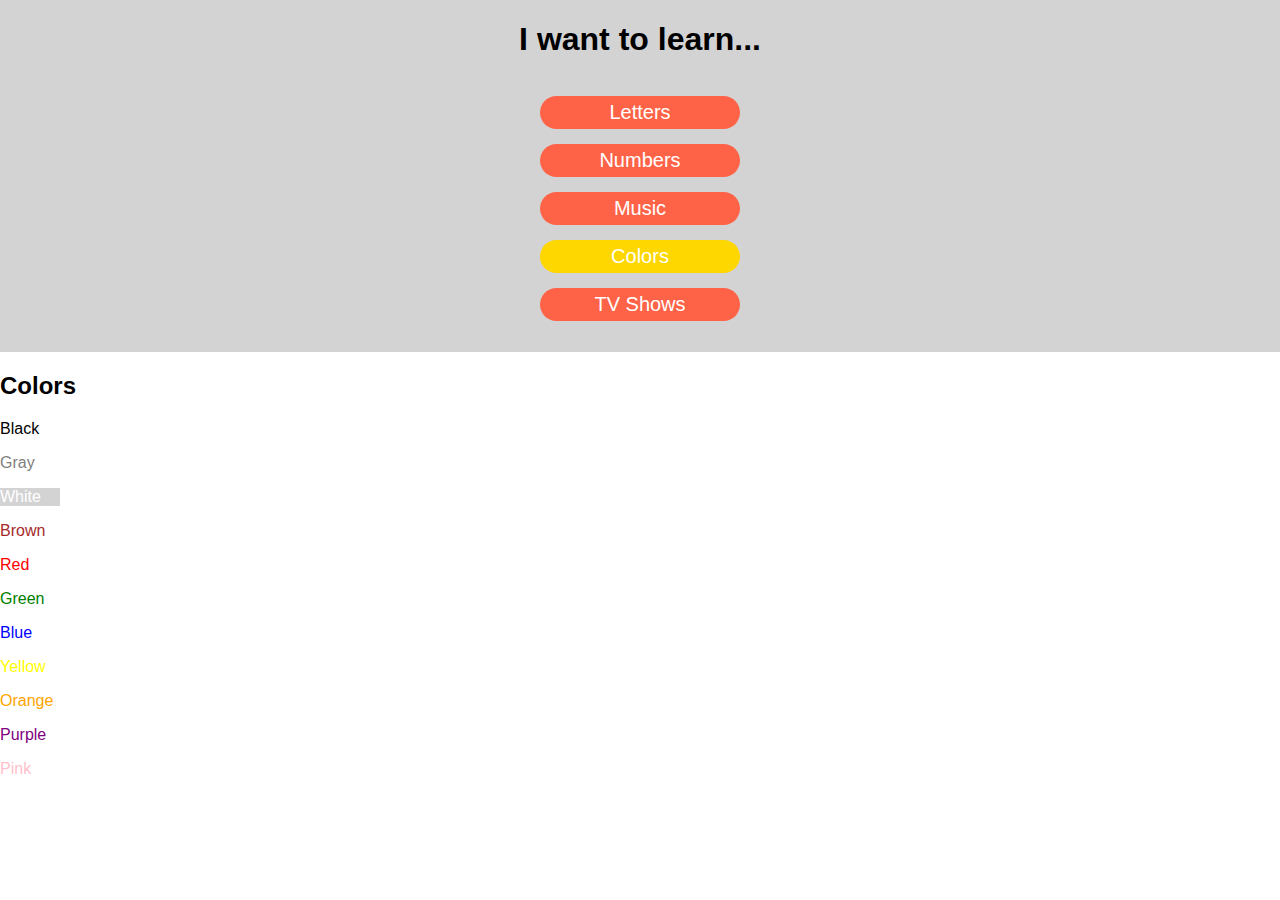
<file: SilasColors.html>
<DOCTYPE! html>
<html>
  <head>
    <meta charset=“utf-8”/>
    <title>I want to learn colors</title>
    <link href="CSS/normalize.css" rel="stylesheet">
    <link href="https://fonts.googleapis.com/css?family=Open+Sans" rel="stylesheet">
		<link href="CSS/style.css" rel="stylesheet">
  </head>
  <body>
      
      <header class="index-header">
      <h1><a href="index.html">I want to learn...</a></h1>
      <nav class="index-nav">
        <ul>
	        <li><a href="SilasLetters.html">Letters</a></li>
	        <li><a href="SilasNumbers.html">Numbers</a></li>
	        <li><a href="SilasMusic.html">Music</a></li>
          <li><a class="selected" href="SilasColors.html">Colors</a></li>
          <li><a href="SilasShows.html">TV Shows</a></li>
        </ul>
      </nav>
    </header>

    <main>
      <h2>Colors</h2>
      <p>Black</p>
      <p id=gray>Gray</p>
      <p id=white>White</p>
      <p id=brown>Brown</p>
      <p id=red>Red</p>
      <p id=green>Green</p>
      <p id=blue>Blue</p>
      <p id=yellow>Yellow</p>
      <p id=orange>Orange</p>
      <p id=purple>Purple</p>
      <p id=pink>Pink</p>
    </main>
  </body>
</html>
</file>
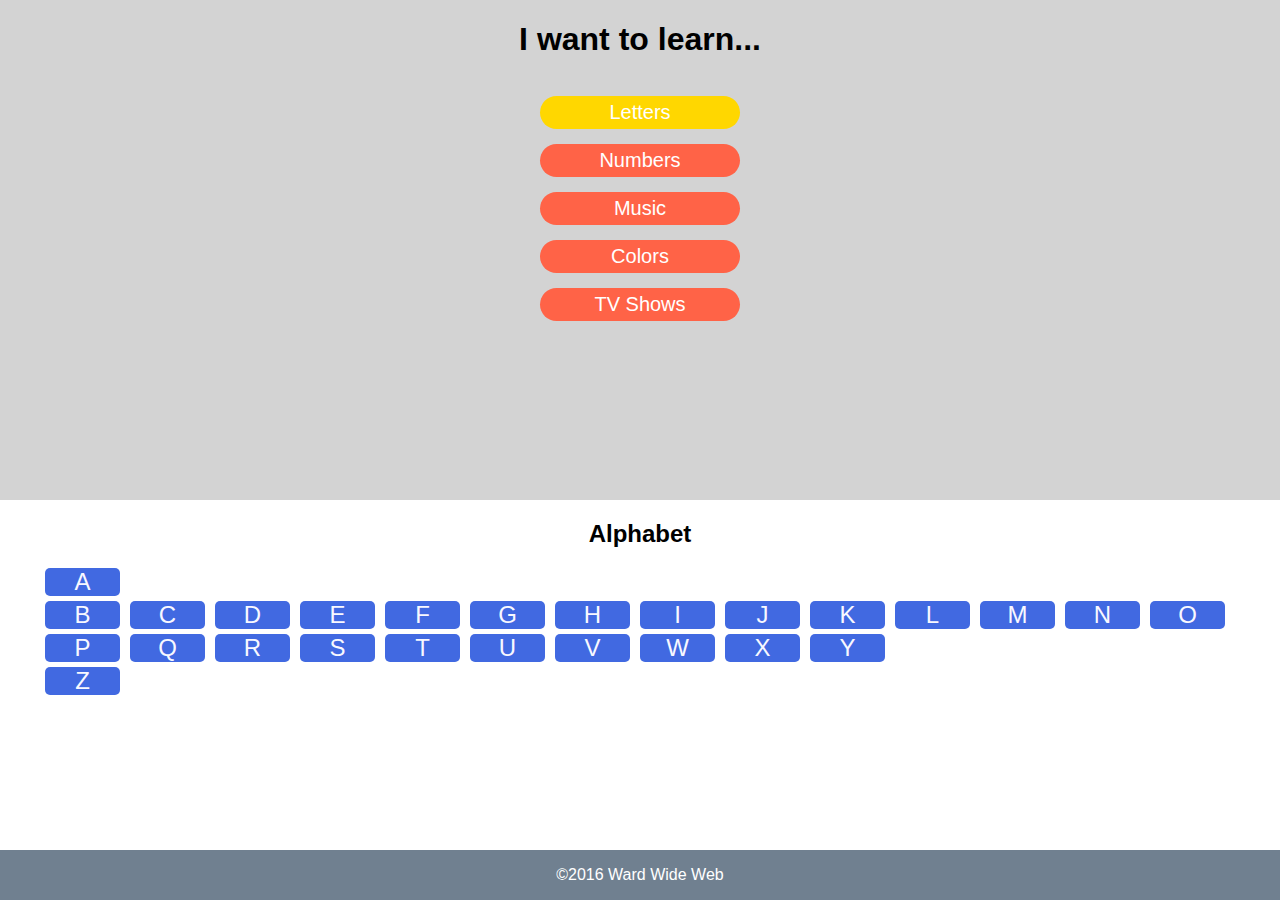
<file: SilasLetters.html>
<!DOCTYPE html>
<html>
  <head>
    <meta charset=“utf-8”>
    <title>I want to learn letters</title>
    <link href="CSS/normalize.css" rel="stylesheet">
    <link href="https://fonts.googleapis.com/css?family=Open+Sans" rel="stylesheet">
    <link href="CSS/style.css" rel="stylesheet">
  </head>
  
	<body>
      
		<header class="index-header">
      <h1><a href="index.html">I want to learn...</a></h1>
				<nav class="index-nav">
					<ul>
						<li><a class="selected"  href="SilasLetters.html">Letters</a></li>
						<li><a href="SilasNumbers.html">Numbers</a></li>
						<li><a href="SilasMusic.html">Music</a></li>
						<li><a href="SilasColors.html">Colors</a></li>
						<li><a href="SilasShows.html">TV Shows</a></li>
					</ul>
				</nav>
		</header>

    <main class="letters">
				<h2>Alphabet</h2>
				<div class="alphabet-list">
					<ul>
						<li>A</li>
					</ul>
					<ul>
						<li>B</li>
						<li>C</li>
						<li>D</li>
						<li>E</li>
						<li>F</li>
						<li>G</li>
						<li>H</li>
						<li>I</li>
						<li>J</li>
						<li>K</li>
						<li>L</li>
						<li>M</li>
						<li>N</li>
						<li>O</li>
						<li>P</li>
						<li>Q</li>
						<li>R</li>
						<li>S</li>
						<li>T</li>
						<li>U</li>
						<li>V</li>
						<li>W</li>
						<li>X</li>
						<li>Y</li>
					</ul>
					<ul>
						<li>Z</li>
					</ul>
			
				
				<!--<form class="type_alphabet">
					<h2>Practice Typing Letters</h2>
					
					<label for="a">A</label>
					<input type="text" id="a" name="a" maxlength="1"><br>
					<label for="b">B</label>
					<input type="text" id="b" name="b"><br>
					<label for="c">C</label>
					<input type="text" id="a" name="c"><br>
					<label for="d">D</label>
					<input type="text" id="a" name="d"><br>
					<label for="e">E</label>
					<input type="text" id="a" name="e"><br>
					<label for="f">F</label>
					<input type="text" id="a" name="f"><br>
					<label for="g">G</label>
					<input type="text" id="a" name="g"><br>
					<label for="h">H</label>
					<input type="text" id="a" name="h"><br>
					<label for="i">I</label>
					<input type="text" id="a" name="i"><br>
					<label for="j">J</label>
					<input type="text" id="a" name="j"><br>
					<label for="k">K</label>
					<input type="text" id="a" name="k"><br>
					<label for="l">L</label>
					<input type="text" id="a" name="l"><br>
					<label for="m">M</label>
					<input type="text" id="a" name="m"><br>
					<label for="n">N</label>
					<input type="text" id="a" name="n"><br>
					<label for="o">O</label>
					<input type="text" id="a" name="o"><br>
					<label for="p">P</label>
					<input type="text" id="a" name="p"><br>
					<label for="q">Q</label>
					<input type="text" id="a" name="q"><br>
					<label for="r">R</label>
					<input type="text" id="a" name="r"><br>
					<label for="s">S</label>
					<input type="text" id="a" name="s"><br>
					<label for="t">T</label>
					<input type="text" id="a" name="t"><br>
					<label for="u">U</label>
					<input type="text" id="a" name="u"><br>
					<label for="v">V</label>
					<input type="text" id="a" name="v"><br>
					<label for="w">W</label>
					<input type="text" id="a" name="w"><br>
					<label for="x">X</label>
					<input type="text" id="a" name="x"><br>
					<label for="y">Y</label>
					<input type="text" id="a" name="y"><br>
					<label for="z">Z</label>
					<input type="text" id="a" name="z">
				
				</form>-->

				<iframe src="https://www.youtube.com/embed/75p-N9YKqNo" frameborder="0" allowfullscreen></iframe>
				

    </main>

			<footer class="main-footer">
				<p>&#169;2016 Ward Wide Web</p>
			</footer>

  </body>
</html>
</file>
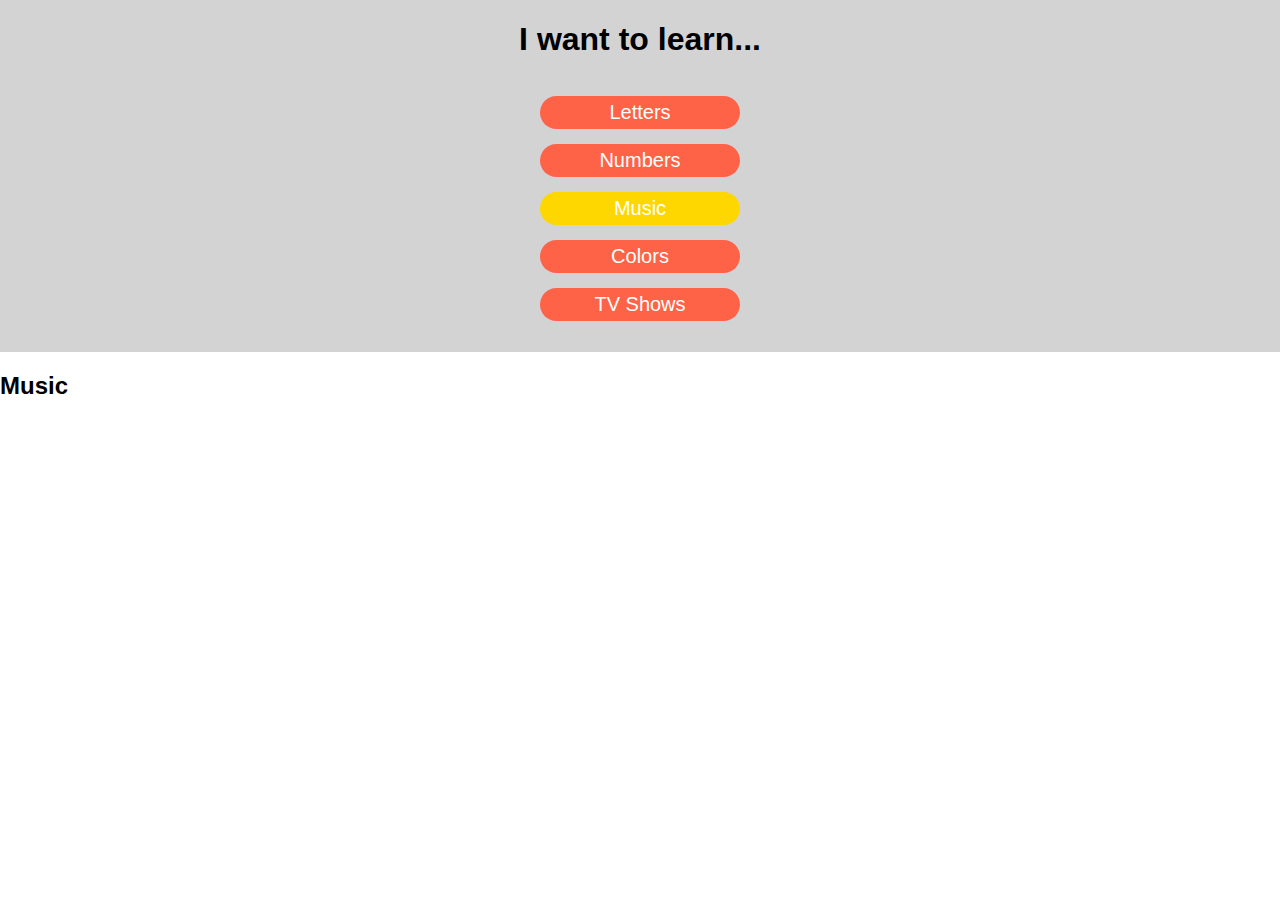
<file: SilasMusic.html>
<DOCTYPE! html>
<html>
  <head>
    <meta charset=“utf-8”>
    <title>Silas Learns Letters</title> 
    <link href="CSS/normalize.css" rel="stylesheet">
    <link href="https://fonts.googleapis.com/css?family=Open+Sans" rel="stylesheet">
		<link href="CSS/style.css" rel="stylesheet">
  </head>
  
  <body>
		
    <header class="index-header">
      <h1><a href="index.html">I want to learn...</a></h1>
      <nav class="index-nav">
        <ul>
	        <li><a href="SilasLetters.html">Letters</a></li>
	        <li><a href="SilasNumbers.html">Numbers</a></li>
	        <li><a class="selected" href="SilasMusic.html" class="selected">Music</a></li>
          <li><a href="SilasColors.html">Colors</a></li>
          <li><a href="SilasShows.html">TV Shows</a></li>
        </ul>
      </nav>
    </header>

    <main>
      <h2>Music</h2>
      <iframe src="https://www.youtube.com/embed/t-GDn2xvFQQ?rel=0&amp;controls=show" frameborder="0" allowfullscreen></iframe>
      <iframe src="https://www.youtube.com/embed/-CSxGHve60E?rel=0&amp;controls=show" frameborder="0" allowfullscreen></iframe>
    </main>
  </body>
</html>
</file>
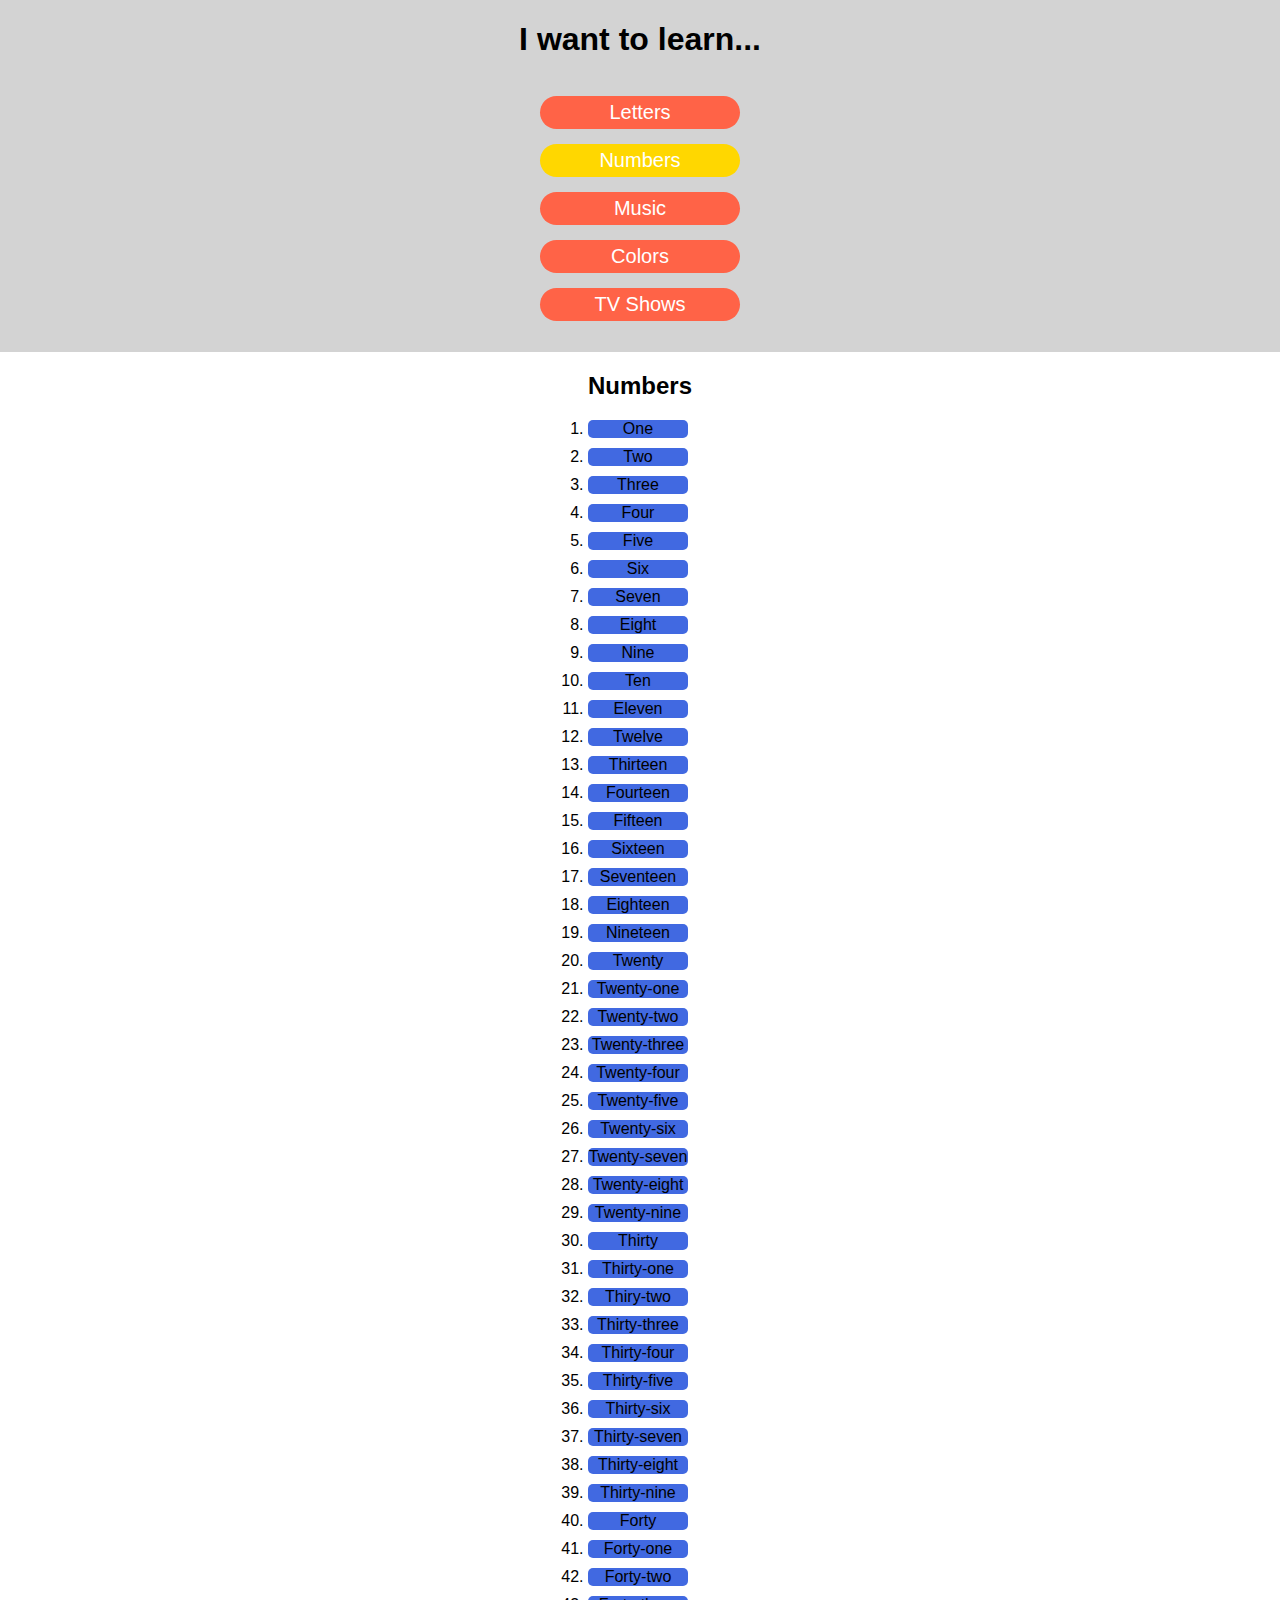
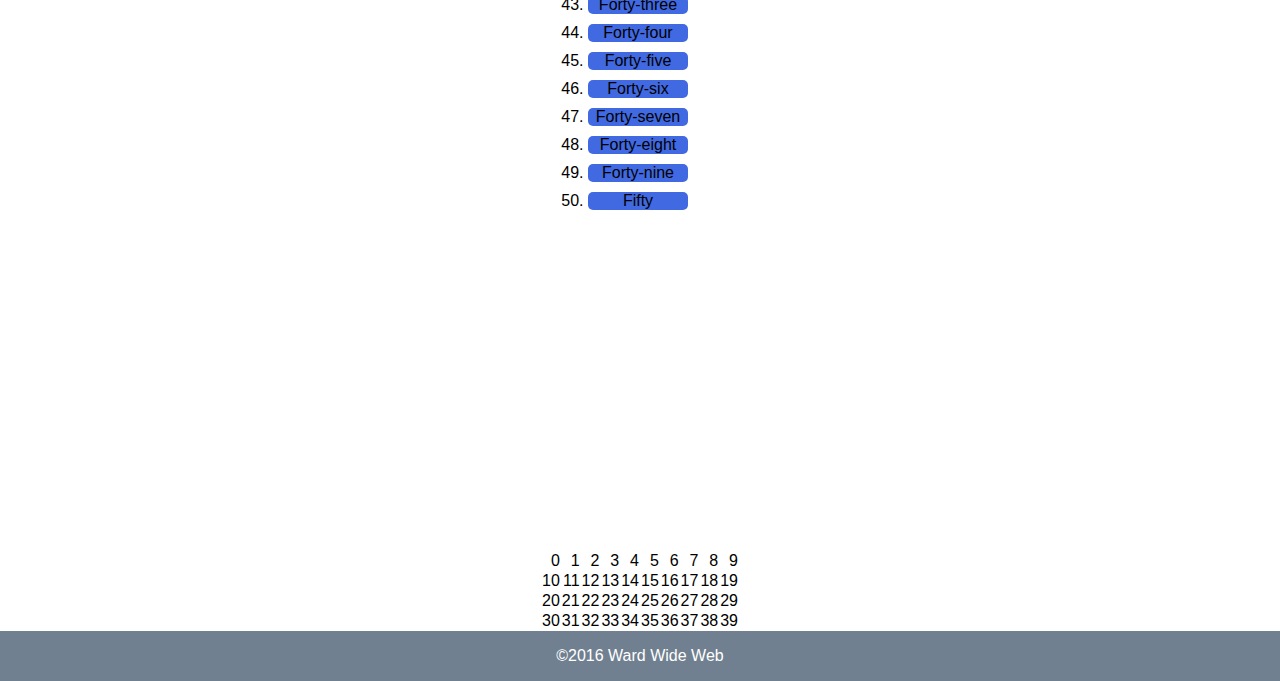
<file: SilasNumbers.html>
<!DOCTYPE html>
<html>
  <head>
    <meta charset=“utf-8”/>
    <title>Silas Learns Letters</title>
    <link href="CSS/normalize.css" rel="stylesheet">
    <link href="https://fonts.googleapis.com/css?family=Open+Sans" rel="stylesheet">
    <link href="CSS/style.css" rel="stylesheet">
  </head>
  
  <body>
     
    <header class="index-header">
      <h1><a href="index.html">I want to learn...</a></h1>
      <nav class="index-nav">
        <ul>
	        <li><a href="SilasLetters.html">Letters</a></li>
	        <li><a class="selected" href="SilasNumbers.html">Numbers</a></li>
	        <li><a href="SilasMusic.html">Music</a></li>
          <li><a href="SilasColors.html">Colors</a></li>
          <li><a href="SilasShows.html">TV Shows</a></li>
        </ul>
      </nav>
    </header>

    <main class="numbers-main">
      <div class="numbers-list">
      <h2>Numbers</h2>
        <ol>
          <li>One</li>
          <li>Two</li>  
          <li>Three</li>
          <li>Four</li>
          <li>Five</li>
          <li>Six</li>
          <li>Seven</li>
          <li>Eight</li>
          <li>Nine</li>
          <li>Ten</li>
          <li>Eleven</li>
          <li>Twelve</li>
          <li>Thirteen</li>
          <li>Fourteen</li>
          <li>Fifteen</li>
          <li>Sixteen</li>
          <li>Seventeen</li>
          <li>Eighteen</li>
          <li>Nineteen</li>
          <li>Twenty</li>
          <li>Twenty-one</li>
          <li>Twenty-two</li>
          <li>Twenty-three</li>
          <li>Twenty-four</li>
          <li>Twenty-five</li>
          <li>Twenty-six</li>
          <li>Twenty-seven</li>
          <li>Twenty-eight</li>
          <li>Twenty-nine</li>
          <li>Thirty</li>
          <li>Thirty-one</li>
          <li>Thiry-two</li>
          <li>Thirty-three</li>
          <li>Thirty-four</li>
          <li>Thirty-five</li>
          <li>Thirty-six</li>
          <li>Thirty-seven</li>
          <li>Thirty-eight</li>
          <li>Thirty-nine</li>
          <li>Forty</li>
          <li>Forty-one</li>
          <li>Forty-two</li>
          <li>Forty-three</li>
          <li>Forty-four</li>
          <li>Forty-five</li>
          <li>Forty-six</li>
          <li>Forty-seven</li>
          <li>Forty-eight</li>
          <li>Forty-nine</li>
          <li>Fifty</li>
        </ol>
      </div>
        <iframe width="360" height="315" src="https://www.youtube.com/embed/e0dJWfQHF8Y" frameborder="0" allowfullscreen></iframe>	
        <div class=number table>
          <table>
            <tr>
              <td>0</td><td>1</td><td>2</td><td>3</td><td>4</td><td>5</td><td>6</td><td>7</td><td>8</td><td>9</td>
            </tr>
            <tr>
              <td>10</td><td>11</td><td>12</td><td>13</td><td>14</td><td>15</td><td>16</td><td>17</td><td>18</td><td>19</td>
            </tr>
            <tr>
              <td>20</td><td>21</td><td>22</td><td>23</td><td>24</td><td>25</td><td>26</td><td>27</td><td>28</td><td>29</td>
            </tr>
            <tr>
              <td>30</td><td>31</td><td>32</td><td>33</td><td>34</td><td>35</td><td>36</td><td>37</td><td>38</td><td>39</td>
            </tr>
      </table>
    </main>

    	<footer class="main-footer">
				<p>&#169;2016 Ward Wide Web</p>
			</footer>

  </body>
</html>
</file>
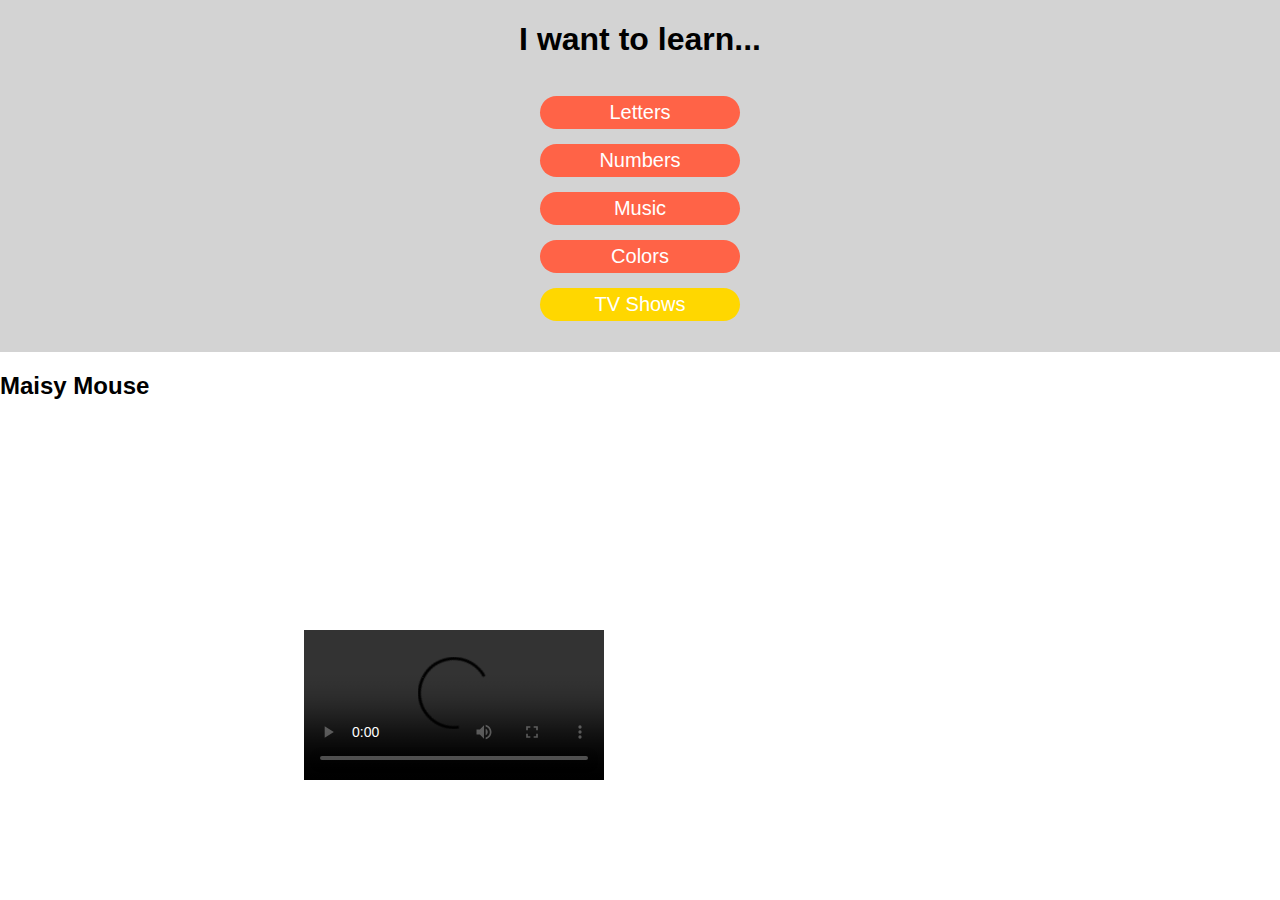
<file: SilasShows.html>
<DOCTYPE! html>
<html>
  <head>
    <meta charset=“utf-8”/>
    <title>I want to learn letters</title>
    <link href="CSS/normalize.css" rel="stylesheet">
    <link href="https://fonts.googleapis.com/css?family=Open+Sans" rel="stylesheet">
    <link href="CSS/style.css" rel="stylesheet">
  </head>
  
  <body>
    
    <header class="index-header">
      <h1><a href="index.html">I want to learn...</a></h1>
      <nav class="index-nav">
        <ul>
          <li><a href="SilasLetters.html">Letters</a></li>
          <li><a href="SilasNumbers.html">Numbers</a></li>
          <li><a href="SilasMusic.html">Music</a></li>
          <li><a href="SilasColors.html">Colors</a></li>
          <li><a class="selected" href="SilasShows.html">TV Shows</a></li>
        </ul>
      </nav>
    </header>
    
    <main>
      <h2>Maisy Mouse</h2>
      <video src="https://www.youtube.com/embed/11FdvvsG5uM" kind="video/ogg"></video>
      
      <video controls="" name="media">
        <source src="https://r4---sn-hhp-4nqe.googlevideo.com/videoplayback?ei=IlyTWMzIBee48gTO1LiIDA&amp;sparams=clen,dur,ei,gir,id,initcwndbps,ip,ipbits,itag,lmt,mime,mm,mn,ms,mv,pcm2cms,pl,ratebypass,requiressl,source,upn,expire&amp;ip=24.220.154.249&amp;clen=123718488&amp;id=o-AASYjbvY8I7JqganIG8wQepYX7KwVzpLa97Qn_HuuEKB&amp;gir=yes&amp;requiressl=yes&amp;pcm2cms=yes&amp;source=youtube&amp;ratebypass=yes&amp;pl=23&amp;initcwndbps=2567500&amp;dur=0.000&amp;itag=43&amp;lmt=1469914089229658&amp;ipbits=0&amp;key=yt6&amp;mime=video/webm&amp;expire=1486073986&amp;upn=iquG-n4LiQA&amp;mn=sn-hhp-4nqe&amp;mm=31&amp;signature=A0C30B4A4B5CC156A28EE7CE0DC67EEDB23EB516.969B39DC99CF629B748AE8832BC9DE8EDD735B0A&amp;ms=au&amp;mv=m&amp;mt=1486052365" type="video/webm">
      </video>
      
      <iframe width="480" height="360" src="https://www.youtube.com/embed/11FdvvsG5uM" frameborder="0" allowfullscreen></iframe>
			
			
    </main>
  </body>
</html>
</file>
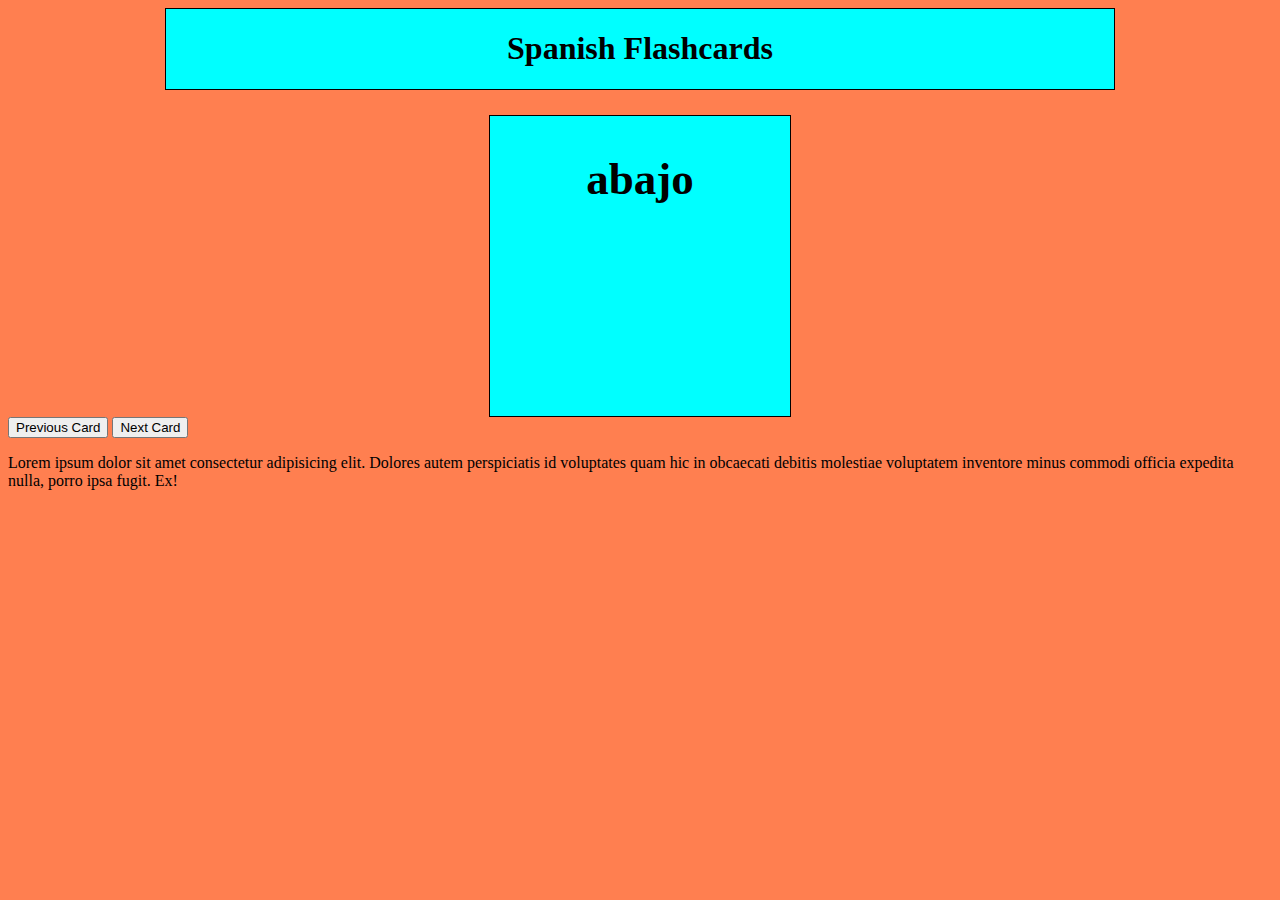
<file: Spanish-Flashcards.html>
<!DOCTYPE html>
<html lang="en">
<head>
  <meta charset="UTF-8">
  <meta name="viewport" content="width=<device-width>, initial-scale=1.0">
  <meta http-equiv="X-UA-Compatible" content="ie=edge">
  <title>Spanish Flashcards</title>
  <link rel="stylesheet" href="style.css">
</head>
<body>
  <main>
    <div class="pageHeader">
      <h1>Spanish Flashcards</h1>
    </div>
    <div class='cardContainer'>
      <h2 class='spanish'></h2>
      <p class='english'></p>
    </div>
    <button class='previous'>Previous Card</button>
    <button class='next'>Next Card</button>
    <p>Lorem ipsum dolor sit amet consectetur adipisicing elit. Dolores autem perspiciatis id voluptates quam hic in obcaecati debitis molestiae voluptatem inventore minus commodi officia expedita nulla, porro ipsa fugit. Ex!</p>
  </main>
  <script src="script.js"></script>
</body>
</html>
</file>
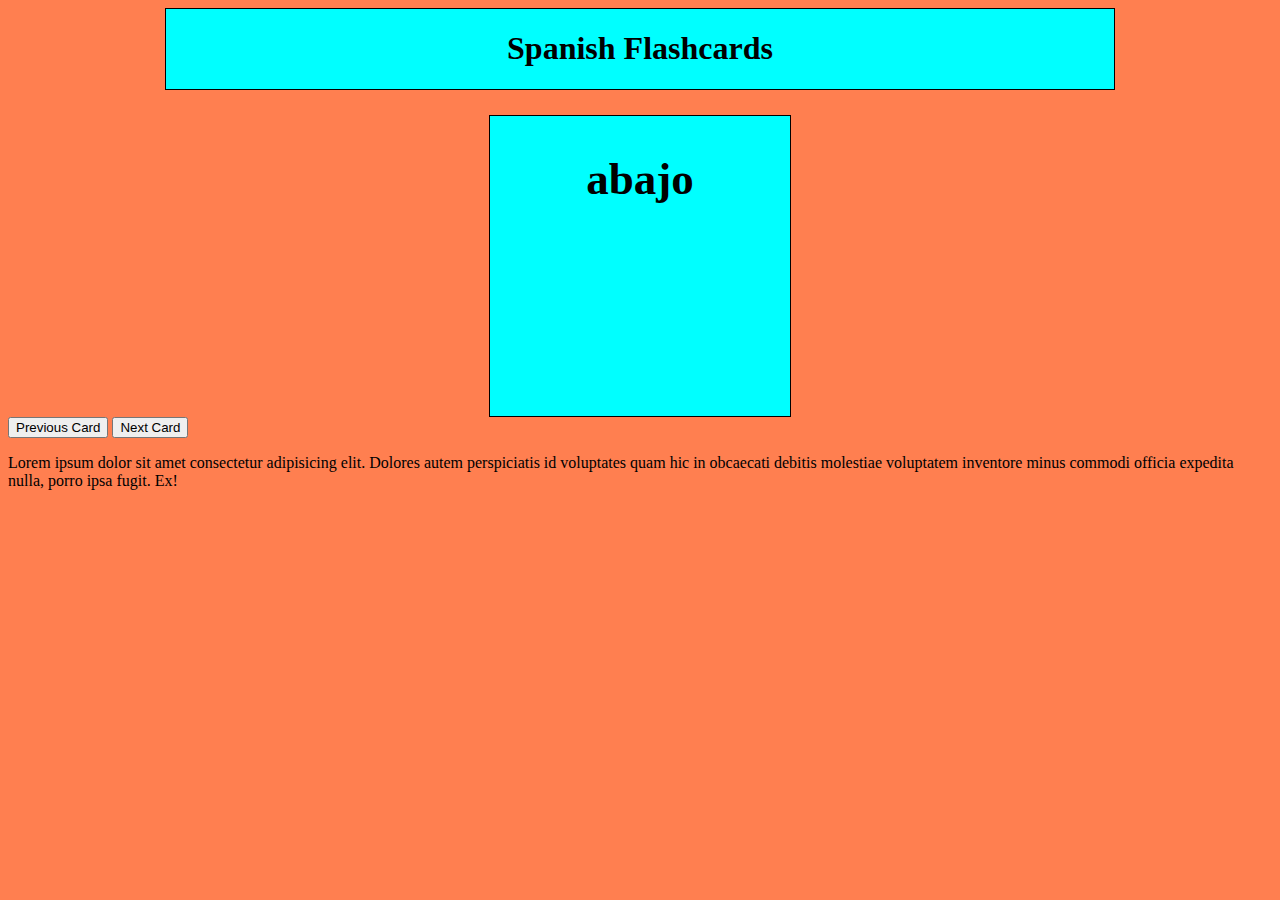
<file: SpanishFlashcards.html>
<!DOCTYPE html>
<html lang="en">
<head>
  <meta charset="UTF-8">
  <meta name="viewport" content="width=<device-width>, initial-scale=1.0">
  <meta http-equiv="X-UA-Compatible" content="ie=edge">
  <title>Spanish Flashcards</title>
  <link rel="stylesheet" href="SpanishFlashcardsStyle.css">
</head>
<body>
  <main>
    <div class="pageHeader">
      <h1>Spanish Flashcards</h1>
    </div>
    <div class='cardContainer'>
      <h2 class='spanish'></h2>
      <p class='english'></p>
    </div>
    <button class='previous'>Previous Card</button>
    <button class='next'>Next Card</button>
    <p>Lorem ipsum dolor sit amet consectetur adipisicing elit. Dolores autem perspiciatis id voluptates quam hic in obcaecati debitis molestiae voluptatem inventore minus commodi officia expedita nulla, porro ipsa fugit. Ex!</p>
  </main>
  <script src="SpanishFlashcardsScript.js"></script>
</body>
</html>
</file>
<file: CSS/style.css>
/*************
General Styling
*************/

body {
	display: flex;
	flex-direction: column;
	min-height: 100vh;
}

/*************
Footer
*************/

.main-footer {
	display: flex;
	color: white;
	height: 50px;
	background: slategrey;
	justify-content: center;

}

/*************
Landing Page
*************/

.index-header {
	display: flex;
	flex-direction: column;
	flex: 1;
	background: lightgray;
}

.index-header h1, a {
	text-align: center;
	color: black;
	text-decoration: none;
}

.index-nav {
	display: flex;
	justify-content: center;

  
}

.index-nav ul {
	display: flex;
	flex-direction: column;
	padding-left: 0;
}

.index-nav li {
	display: flex;
	flex-direction: column;
	margin-bottom: 15px;
	width: 200px;
	text-align: center;
}

.index-nav a {
	display: block;
	text-decoration: none;
	color: white;
	font-size: 1.25em;
	background-color: tomato;
	padding-top: 5px;
	padding-bottom: 5px;
	border-radius: 20px;
}

.index-nav a:hover, a.selected {
	background-color: gold;
}

/*************
Main Nav
*************/

.main-nav {
	text-align: center
		
}

.main-nav ul {
	margin: 0 10px;
	padding: 0;
}

.main-nav li {
	text-decoration: none;
	color: #000;
}

/*************
Letters Page
*************/

.letters h2 {
	text-align: center;
}

.alphabet-list {
	display: flex;
	flex-direction: column;
	align-content: center;
}

.alphabet-list ul {
	display: flex;
	flex-wrap: wrap;
	margin: 0;
}

.alphabet-list li {
	list-style: none;
	font-size: 1.5em;
	color: ghostwhite;
	background: royalblue;
	border-radius: 5px;
	width: 75px;
	text-align: center;
	margin: 0 5px 5px 5px;
}

alphabet-list ul:first-child {
	align-items: center;

}

alphabet-list ul:nth-child(2) li {
	flex-direction: row;
}


/*.type_alphabet label {
	display: inline-block;
	width: 20px;
}


.type_alphabet input {
	width: 50px;
	text-align: right;
}*/


/*************
Numbers Page
*************/

.numbers-main {
	display: flex;
	flex-direction: column;
	align-items: center;
}

.numbers-main h2 {
	text-align: center;
}

.numbers-list ol {
	display: flex;
	flex-direction: column;
	padding-left: 0;
	text-align: center;
	
}

.numbers-list ol li {
	/*color: ghostwhite;*/
	background: royalblue;
	width: 100px;
	border-radius: 5px;
	margin-bottom: 10px;
	margin-left: 0px;


}

/*************
Colors Page
*************/

#gray {
  color:gray;
}

#white {
/*Black text outline here*/
  border: none;
  background:lightgrey;
  color: white;
	width: 60px;
}
  
#brown {
  color: brown;
}

#red {
  color: red;
}

#green {
  color: green;
}

#blue {
  color: blue;
}

#yellow {
  color: yellow;
}

#orange {
  color: orange;
}

#purple {
  color: purple;
}

#pink {
  color: pink;
}

.number table {
  border-spacing: 1.5em;
  text-align: right;
}



/*************
Media Queries
*************/
</file>
<file: style.css>
body {
  box-sizing: border-box;
  background-color: coral;
}

div {
  background-color: aqua;
  border: 1px solid black;
  padding: 0;
  width: 75%;
  text-align: center;
  margin: 0 auto;
}

.cardContainer {
  width: 300px;
  height: 300px;
  font-size: 30px;
  font-weight: 700;
  ;
}

.pageHeader {
  margin-bottom: 25px;
}
</file>
<file: SpanishFlashcardsStyle.css>
body {
  box-sizing: border-box;
  background-color: coral;
}

div {
  background-color: aqua;
  border: 1px solid black;
  padding: 0;
  width: 75%;
  text-align: center;
  margin: 0 auto;
}

.cardContainer {
  width: 300px;
  height: 300px;
  font-size: 30px;
  font-weight: 700;
  ;
}

.pageHeader {
  margin-bottom: 25px;
}
</file>
